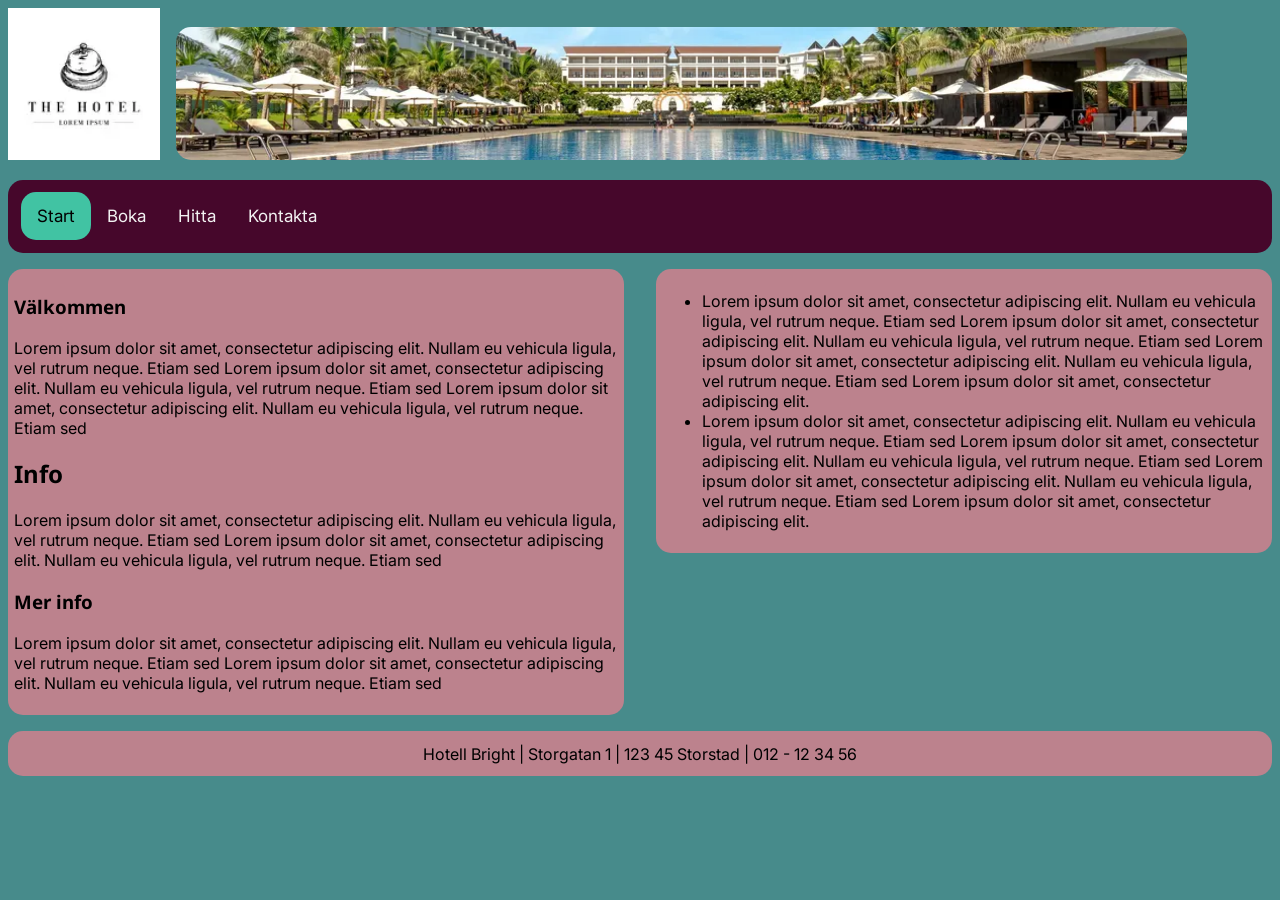
<file: index.html>
<!DOCTYPE html>
<html lang="en">

<head>
    <meta charset="UTF-8">
    <meta name="description" content="Hotel Bright-start">
    <meta name="viewport" content="width=device-width, initial-scale=1.0">
    <title>Hotell-start</title>
    <link rel="stylesheet" href="style.css">
    <link rel="stylesheet" href="grid.css">
    <link
        href="https://fonts.googleapis.com/css2?family=Inter:ital,opsz,wght@0,14..32,100..900;1,14..32,100..900&family=Noto+Sans:ital,wght@0,100..900;1,100..900&display=swap"
        rel="stylesheet">



</head>


<body>
    <header>
        <img id="logo" src="img/hotell_logo_smol.webp" alt="Hotell Logo" />
        <img id="pool" src="img/hotell_pool_smol.webp" alt="Hotell Pool">
    </header>
    <nav class="topnav" id="myTopnav">
        <a href="index.html" class="active">Start</a>
        <a href="boka.html">Boka</a>
        <a href="hitta.html">Hitta</a>
        <a href="kontakta.html">Kontakta</a>
        <a href="javascript:void(0);" style="font-size: 15px;" class="icon" onclick="myFunction()">&#9776;</a>
    </nav>
    <section>

        <article>
            <h1> Välkommen</h1>

            <p>
                Lorem ipsum dolor sit amet, consectetur adipiscing elit. Nullam eu vehicula ligula, vel rutrum
                neque.
                Etiam
                sed
                Lorem ipsum dolor sit amet, consectetur adipiscing elit. Nullam eu vehicula ligula, vel rutrum
                neque.
                Etiam
                sed
                Lorem ipsum dolor sit amet, consectetur adipiscing elit. Nullam eu vehicula ligula, vel rutrum
                neque.
                Etiam
                sed

            </p>

            <h2>Info</h2>

            <p>
                Lorem ipsum dolor sit amet, consectetur adipiscing elit. Nullam eu vehicula ligula, vel rutrum
                neque.
                Etiam
                sed
                Lorem ipsum dolor sit amet, consectetur adipiscing elit. Nullam eu vehicula ligula, vel rutrum
                neque.
                Etiam
                sed
            </p>

            <h3>Mer info</h3>

            <p>
                Lorem ipsum dolor sit amet, consectetur adipiscing elit. Nullam eu vehicula ligula, vel rutrum
                neque.
                Etiam
                sed
                Lorem ipsum dolor sit amet, consectetur adipiscing elit. Nullam eu vehicula ligula, vel rutrum
                neque.
                Etiam
                sed
            </p>
        </article>
    </section>
    <main>
        <aside>
            <ul>
                <li>Lorem ipsum dolor sit amet, consectetur adipiscing elit. Nullam eu vehicula ligula, vel rutrum
                    neque. Etiam sed Lorem ipsum dolor sit amet, consectetur adipiscing elit. Nullam eu vehicula ligula,
                    vel rutrum neque. Etiam sed Lorem ipsum dolor sit amet, consectetur adipiscing elit. Nullam eu
                    vehicula ligula, vel rutrum neque. Etiam sed Lorem ipsum dolor sit amet, consectetur adipiscing
                    elit.</li>

                <li>Lorem ipsum dolor sit amet, consectetur adipiscing elit. Nullam eu vehicula ligula, vel rutrum
                    neque. Etiam sed Lorem ipsum dolor sit amet, consectetur adipiscing elit. Nullam eu vehicula ligula,
                    vel rutrum neque. Etiam sed Lorem ipsum dolor sit amet, consectetur adipiscing elit. Nullam eu
                    vehicula ligula, vel rutrum neque. Etiam sed Lorem ipsum dolor sit amet, consectetur adipiscing
                    elit.</li>



            </ul>
        </aside>
    </main>
    <footer>
        Hotell Bright | Storgatan 1 | 123 45 Storstad | 012 - 12 34 56
    </footer>
    <script src="script-nav.js"></script>
</body>

</html>
</file>
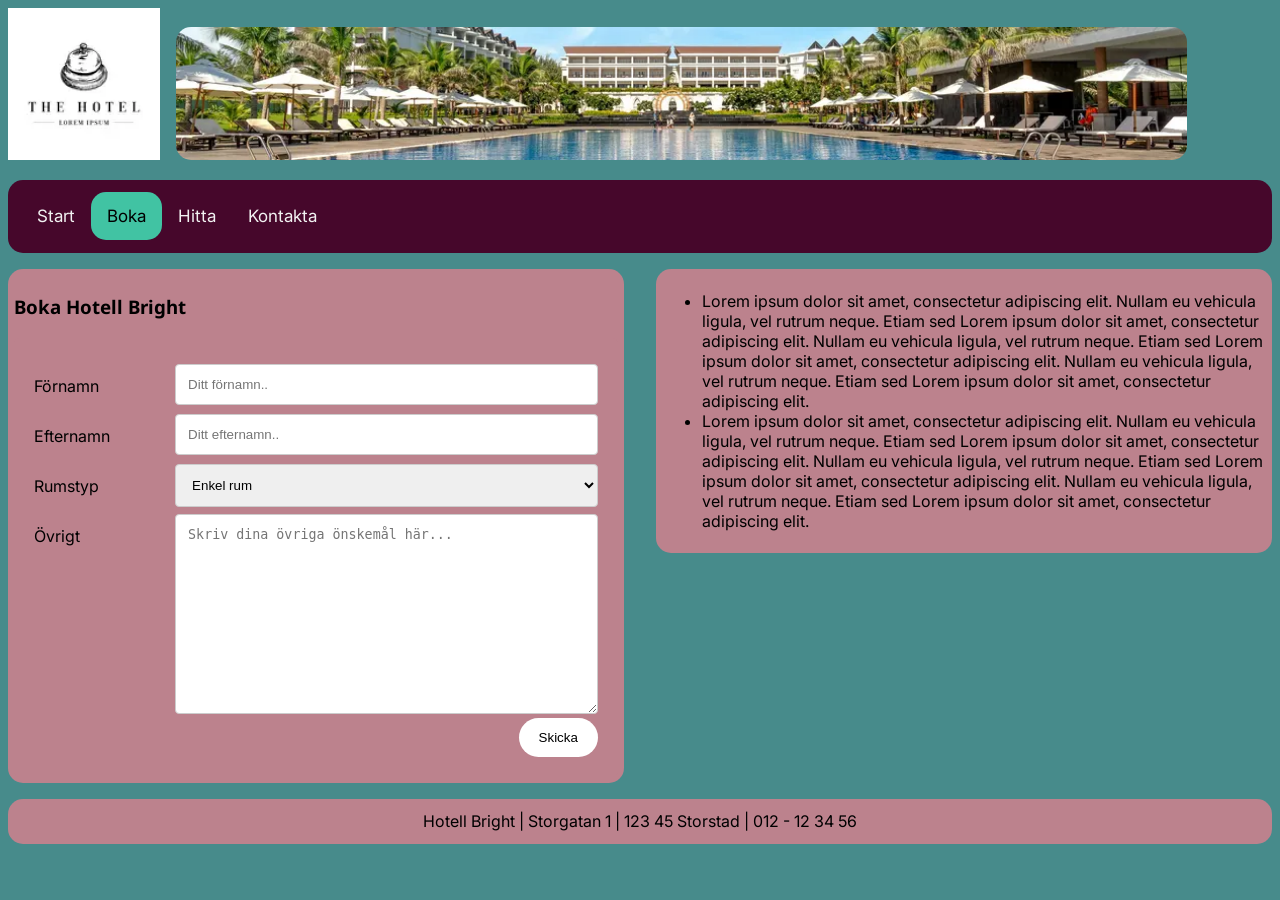
<file: boka.html>
<!DOCTYPE html>
<html lang="en">

<head>
    <meta charset="UTF-8">
    <meta name="description" content="Hotel Bright-boka">
    <meta name="viewport" content="width=device-width, initial-scale=1.0">
    <title>Hotell-boka</title>
    <link rel="stylesheet" href="style.css">
    <link rel="stylesheet" href="grid.css">
    <link
        href="https://fonts.googleapis.com/css2?family=Inter:ital,opsz,wght@0,14..32,100..900;1,14..32,100..900&family=Noto+Sans:ital,wght@0,100..900;1,100..900&display=swap"
        rel="stylesheet">



</head>

<body>
    <header>
        <img id="logo" src="img/hotell_logo_smol.webp" alt="Hotell Logo" />
        <img id="pool" src="img/hotell_pool_smol.webp" alt="Hotell Pool">
    </header>
    <nav class="topnav" id="myTopnav">
        <a href="index.html">Start</a>
        <a href="boka.html" class="active">Boka</a>
        <a href="hitta.html">Hitta</a>
        <a href="kontakta.html">Kontakta</a>
        <a href="javascript:void(0);" style="font-size: 15px;" class="icon" onclick="myFunction()">&#9776;</a>
    </nav>
    <section>
        <article>
            <h1>Boka Hotell Bright</h1>
            <div class="container">
                <form action="tack.html">
                    <div class="row">
                        <div class="col-25">
                            <label for="fname">Förnamn</label>
                        </div>
                        <div class="col-75">
                            <input type="text" id="fname" name="firstname" placeholder="Ditt förnamn..">
                        </div>
                    </div>
                    <div class="row">
                        <div class="col-25">
                            <label for="lname">Efternamn</label>
                        </div>
                        <div class="col-75">
                            <input type="text" id="lname" name="lastname" placeholder="Ditt efternamn..">
                        </div>
                    </div>
                    <div class="row">
                        <div class="col-25">
                            <label for="country">Rumstyp</label>
                        </div>
                        <div class="col-75">
                            <select id="country" name="country">
                                <option value="australia">Enkel rum</option>
                                <option value="canada">Dubbel rum</option>
                                <option value="usa">Suite</option>
                            </select>
                        </div>
                    </div>
                    <div class="row">
                        <div class="col-25">
                            <label for="subject">Övrigt</label>
                        </div>
                        <div class="col-75">
                            <textarea id="subject" name="subject" placeholder="Skriv dina övriga önskemål här..."
                                style="height:200px"></textarea>
                        </div>
                    </div>
                    <div class="row">
                        <input type="submit" value="Skicka">
                    </div>
                </form>
            </div>
        </article>
    </section>

    <main>
        <aside>
            <ul>
                <li>Lorem ipsum dolor sit amet, consectetur adipiscing elit. Nullam eu vehicula ligula, vel rutrum
                    neque. Etiam sed Lorem ipsum dolor sit amet, consectetur adipiscing elit. Nullam eu vehicula ligula,
                    vel rutrum neque. Etiam sed Lorem ipsum dolor sit amet, consectetur adipiscing elit. Nullam eu
                    vehicula ligula, vel rutrum neque. Etiam sed Lorem ipsum dolor sit amet, consectetur adipiscing
                    elit.</li>

                <li>Lorem ipsum dolor sit amet, consectetur adipiscing elit. Nullam eu vehicula ligula, vel rutrum
                    neque. Etiam sed Lorem ipsum dolor sit amet, consectetur adipiscing elit. Nullam eu vehicula ligula,
                    vel rutrum neque. Etiam sed Lorem ipsum dolor sit amet, consectetur adipiscing elit. Nullam eu
                    vehicula ligula, vel rutrum neque. Etiam sed Lorem ipsum dolor sit amet, consectetur adipiscing
                    elit.</li>



            </ul>
        </aside>
    </main>
    <footer>
        Hotell Bright | Storgatan 1 | 123 45 Storstad | 012 - 12 34 56
    </footer>
    <script src="script-nav.js"></script>
</body>

</html>
</file>
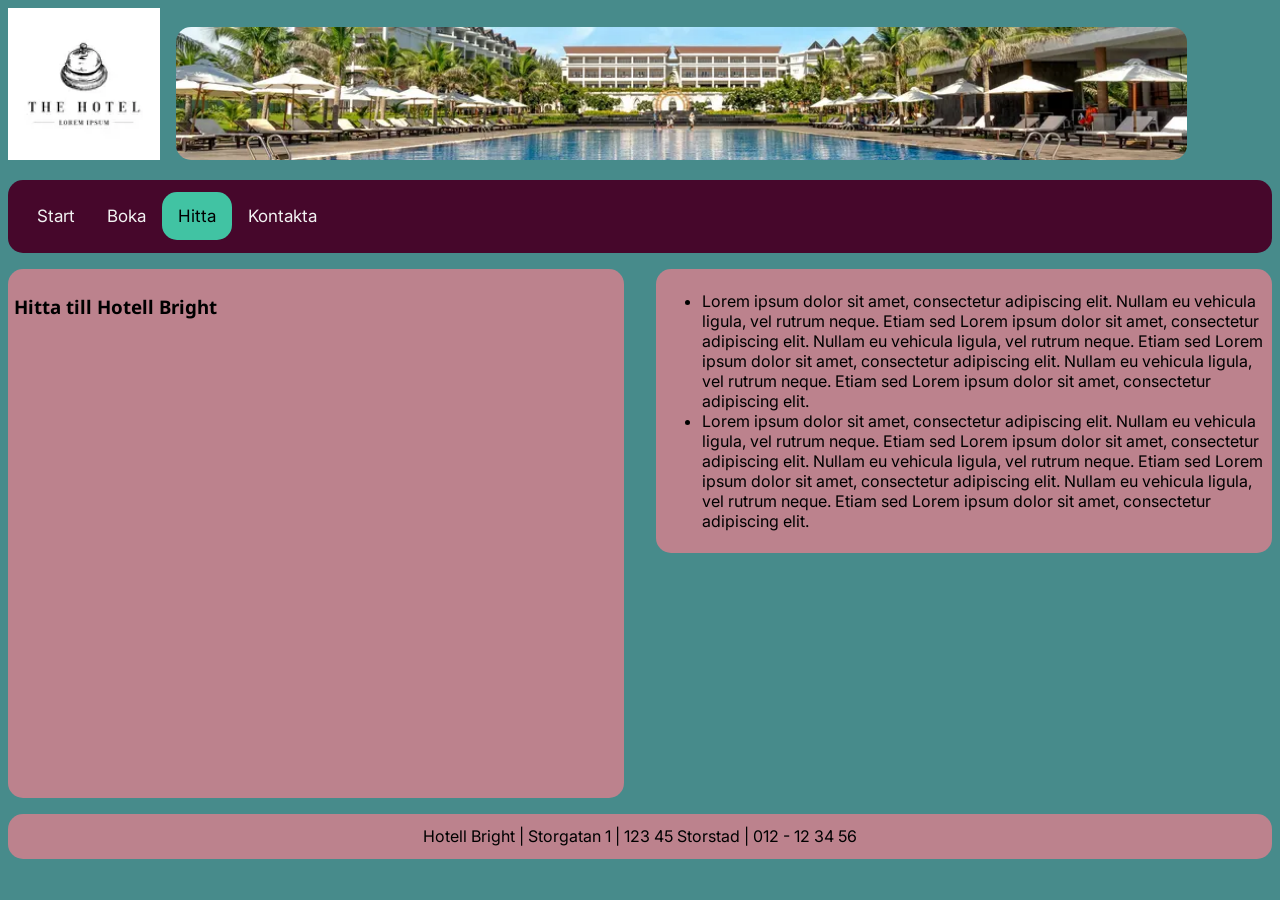
<file: hitta.html>
<!DOCTYPE html>
<html lang="en">

<head>
    <meta charset="UTF-8">
    <meta name="description" content="Hotel Bright-hitta">
    <meta name="viewport" content="width=device-width, initial-scale=1.0">
    <title>Hotell-hitta</title>
    <link rel="stylesheet" href="style.css">
    <link rel="stylesheet" href="grid.css">
    <link
        href="https://fonts.googleapis.com/css2?family=Inter:ital,opsz,wght@0,14..32,100..900;1,14..32,100..900&family=Noto+Sans:ital,wght@0,100..900;1,100..900&display=swap"
        rel="stylesheet">
    <style>
        iframe {
            width: 100%;
        }
    </style>


</head>

<body>
    <header>
        <img id="logo" src="img/hotell_logo_smol.webp" alt="Hotell Logo" />
        <img id="pool" src="img/hotell_pool_smol.webp" alt="Hotell Pool">
    </header>
    <nav class="topnav" id="myTopnav">
        <a href="index.html">Start</a>
        <a href="boka.html">Boka</a>
        <a href="hitta.html" class="active">Hitta</a>
        <a href="kontakta.html">Kontakta</a>
        <a href="javascript:void(0);" style="font-size: 15px;" class="icon" onclick="myFunction()">&#9776;</a>
    </nav>
    <section>

        <article>
            <h1>Hitta till Hotell Bright</h1>
            <iframe
                src="https://www.google.com/maps/embed?pb=!1m18!1m12!1m3!1d2254.1093589289176!2d13.007752876905435!3d55.60011037302818!2m3!1f0!2f0!3f0!3m2!1i1024!2i768!4f13.1!3m3!1m2!1s0x4653a15892ec60a7%3A0x7ce10f4d52a8394f!2sPauliskolan!5e0!3m2!1ssv!2sse!4v1770369633876!5m2!1ssv!2sse"
                title="Google Maps" width="600" height="450" style="border:0;" allowfullscreen="" loading="lazy"
                referrerpolicy="no-referrer-when-downgrade"> </iframe>
        </article>
    </section>

    <main>
        <aside>
            <ul>
                <li>Lorem ipsum dolor sit amet, consectetur adipiscing elit. Nullam eu vehicula ligula, vel rutrum
                    neque. Etiam sed Lorem ipsum dolor sit amet, consectetur adipiscing elit. Nullam eu vehicula ligula,
                    vel rutrum neque. Etiam sed Lorem ipsum dolor sit amet, consectetur adipiscing elit. Nullam eu
                    vehicula ligula, vel rutrum neque. Etiam sed Lorem ipsum dolor sit amet, consectetur adipiscing
                    elit.</li>

                <li>Lorem ipsum dolor sit amet, consectetur adipiscing elit. Nullam eu vehicula ligula, vel rutrum
                    neque. Etiam sed Lorem ipsum dolor sit amet, consectetur adipiscing elit. Nullam eu vehicula ligula,
                    vel rutrum neque. Etiam sed Lorem ipsum dolor sit amet, consectetur adipiscing elit. Nullam eu
                    vehicula ligula, vel rutrum neque. Etiam sed Lorem ipsum dolor sit amet, consectetur adipiscing
                    elit.</li>



            </ul>
        </aside>
    </main>
    <footer>
        Hotell Bright | Storgatan 1 | 123 45 Storstad | 012 - 12 34 56
    </footer>
    <script src="script-nav.js"></script>
</body>

</html>
</file>
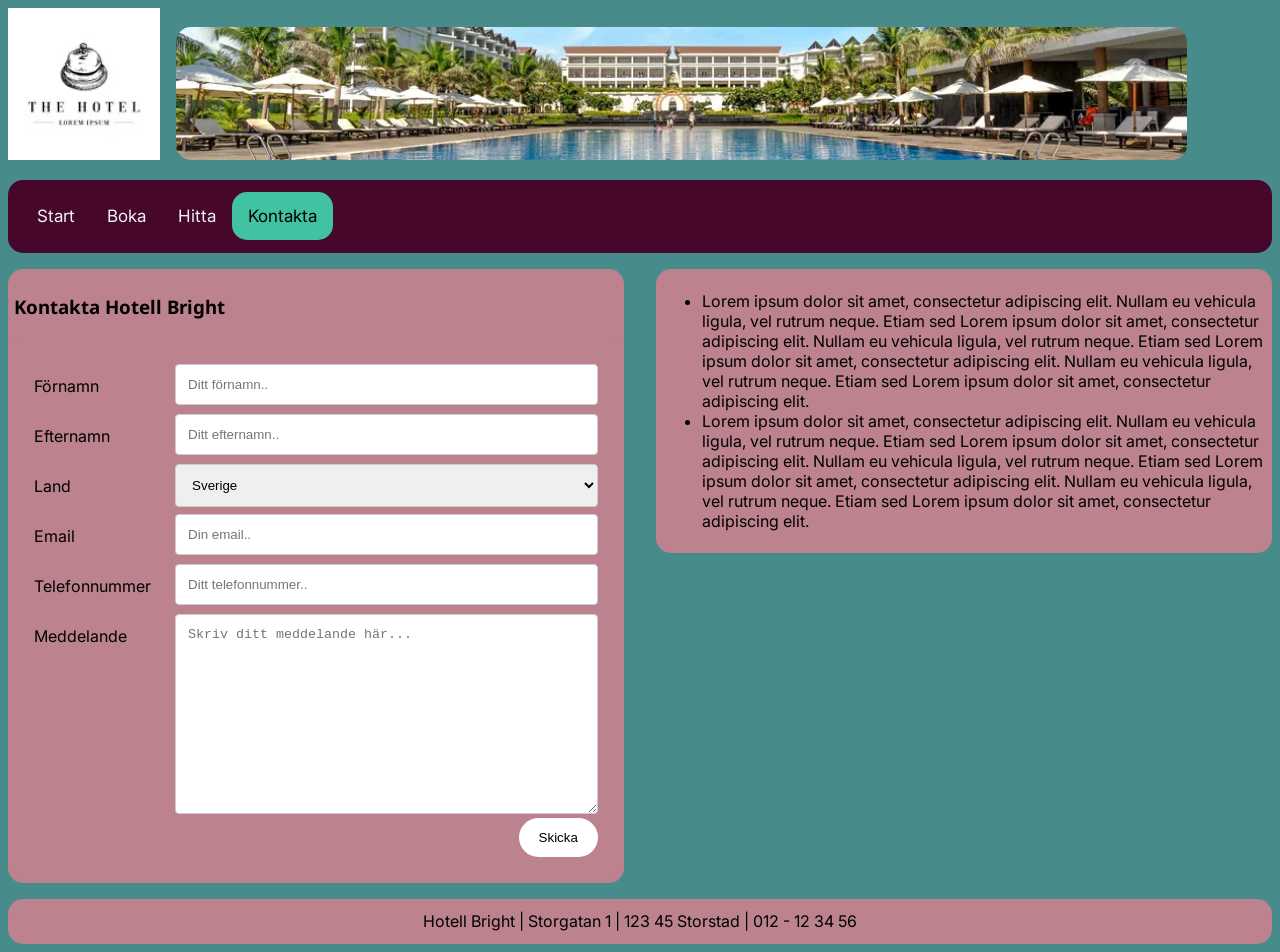
<file: kontakta.html>
<!DOCTYPE html>
<html lang="en">

<head>
    <meta charset="UTF-8">
    <meta name="description" content="Hotel Bright-kontakta">
    <meta name="viewport" content="width=device-width, initial-scale=1.0">
    <title>Hotell-kontakta</title>
    <link rel="stylesheet" href="style.css">
    <link rel="stylesheet" href="grid.css">
    <link
        href="https://fonts.googleapis.com/css2?family=Inter:ital,opsz,wght@0,14..32,100..900;1,14..32,100..900&family=Noto+Sans:ital,wght@0,100..900;1,100..900&display=swap"
        rel="stylesheet">



</head>

<body>
    <header>
        <img id="logo" src="img/hotell_logo_smol.webp" alt="Hotell Logo" />
        <img id="pool" src="img/hotell_pool_smol.webp" alt="Hotell Pool">
    </header>
    <nav class="topnav" id="myTopnav">
        <a href="index.html">Start</a>
        <a href="boka.html">Boka</a>
        <a href="hitta.html">Hitta</a>
        <a href="kontakta.html" class="active">Kontakta</a>
        <a href="javascript:void(0);" style="font-size: 15px;" class="icon" onclick="myFunction()">&#9776;</a>
    </nav>
    <section>
        <article>
            <h1>Kontakta Hotell Bright</h1>
            <div class="container">
                <form action="tack.html">
                    <div class="row">
                        <div class="col-25">
                            <label for="fname">Förnamn</label>
                        </div>
                        <div class="col-75">
                            <input type="text" id="fname" name="firstname" placeholder="Ditt förnamn..">
                        </div>
                    </div>
                    <div class="row">
                        <div class="col-25">
                            <label for="lname">Efternamn</label>
                        </div>
                        <div class="col-75">
                            <input type="text" id="lname" name="lastname" placeholder="Ditt efternamn..">
                        </div>
                    </div>
                    <div class="row">
                        <div class="col-25">
                            <label for="country">Land</label>
                        </div>
                        <div class="col-75">
                            <select id="country" name="country">
                                <option value="sverige">Sverige</option>
                                <option value="canada">Canada</option>
                                <option value="usa">USA</option>
                                <option value="other">Övrigt</option>
                            </select>
                        </div>
                    </div>
                    <div class="row">
                        <div class="col-25">
                            <label for="email">Email</label>
                        </div>
                        <div class="col-75">
                            <input type="text" id="email" name="email" placeholder="Din email..">
                        </div>
                    </div>
                    <div class="row">
                        <div class="col-25">
                            <label for="phone">Telefonnummer</label>
                        </div>
                        <div class="col-75">
                            <input type="text" id="phone" name="phone" placeholder="Ditt telefonnummer..">
                        </div>
                    </div>
                    <div class="row">
                        <div class="col-25">
                            <label for="subject">Meddelande</label>
                        </div>
                        <div class="col-75">
                            <textarea id="subject" name="subject" placeholder="Skriv ditt meddelande här..."
                                style="height:200px"></textarea>
                        </div>
                    </div>
                    <div class="row">
                        <input type="submit" value="Skicka">
                    </div>
                </form>
            </div>
        </article>
    </section>

    <main>
        <aside>
            <ul>
                <li>Lorem ipsum dolor sit amet, consectetur adipiscing elit. Nullam eu vehicula ligula, vel rutrum
                    neque. Etiam sed Lorem ipsum dolor sit amet, consectetur adipiscing elit. Nullam eu vehicula ligula,
                    vel rutrum neque. Etiam sed Lorem ipsum dolor sit amet, consectetur adipiscing elit. Nullam eu
                    vehicula ligula, vel rutrum neque. Etiam sed Lorem ipsum dolor sit amet, consectetur adipiscing
                    elit.</li>

                <li>Lorem ipsum dolor sit amet, consectetur adipiscing elit. Nullam eu vehicula ligula, vel rutrum
                    neque. Etiam sed Lorem ipsum dolor sit amet, consectetur adipiscing elit. Nullam eu vehicula ligula,
                    vel rutrum neque. Etiam sed Lorem ipsum dolor sit amet, consectetur adipiscing elit. Nullam eu
                    vehicula ligula, vel rutrum neque. Etiam sed Lorem ipsum dolor sit amet, consectetur adipiscing
                    elit.</li>



            </ul>
        </aside>
    </main>
    <footer>
        Hotell Bright | Storgatan 1 | 123 45 Storstad | 012 - 12 34 56
    </footer>
    <script src="script-nav.js"></script>
</body>

</html>
</file>
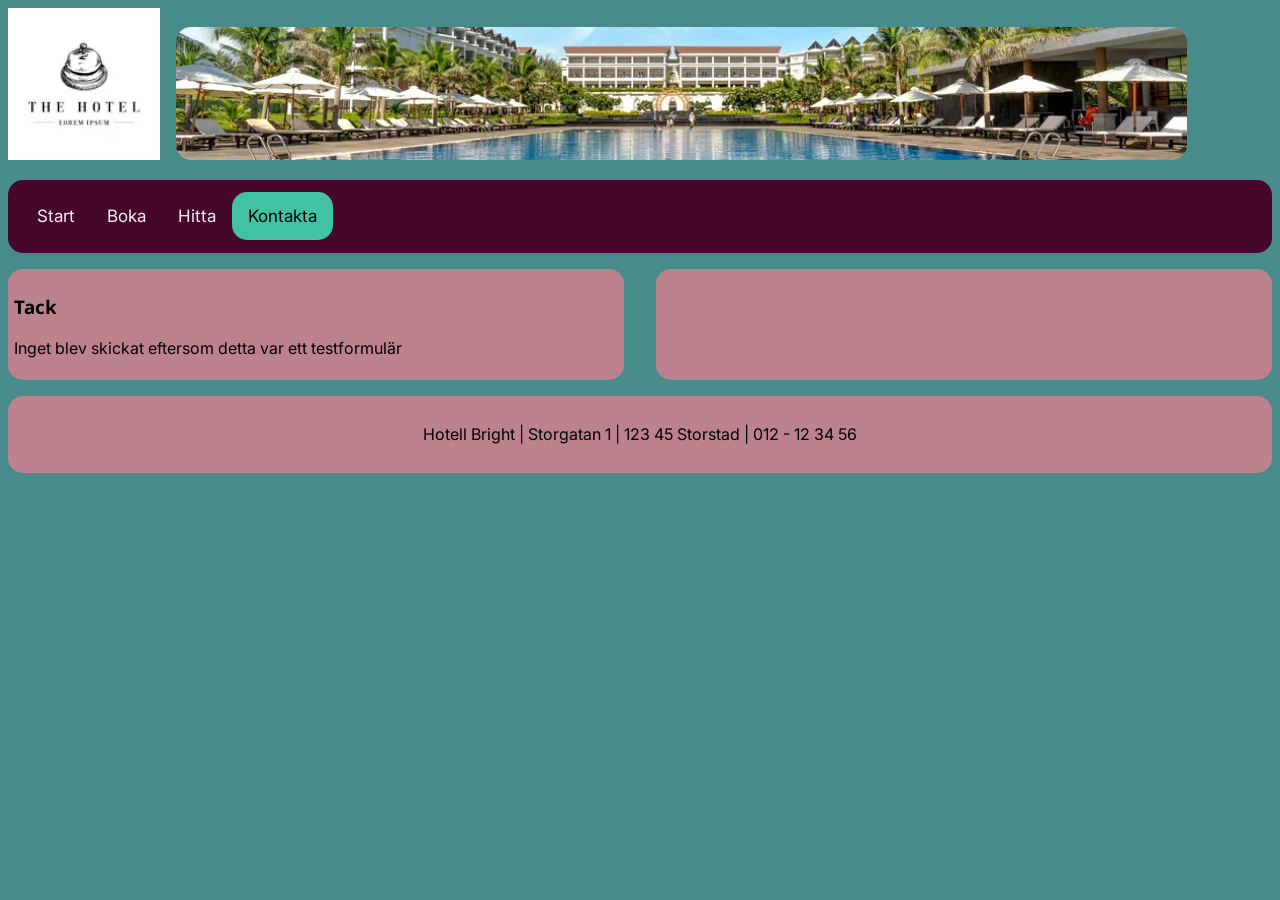
<file: tack.html>
<!DOCTYPE html>
<html lang="en">

<head>
  <meta charset="UTF-8">
  <meta name="description" content="Hotel Bright-tack">
  <meta name="viewport" content="width=device-width, initial-scale=1.0">
  <title>Hotell-tack</title>
  <link rel="stylesheet" href="style.css">
  <link rel="stylesheet" href="grid.css">
  <link
    href="https://fonts.googleapis.com/css2?family=Inter:ital,opsz,wght@0,14..32,100..900;1,14..32,100..900&family=Noto+Sans:ital,wght@0,100..900;1,100..900&display=swap"
    rel="stylesheet">

</head>

<body>
  <header>
    <img id="logo" src="img/hotell_logo_smol.webp" alt="Hotell Logo" />
    <img id="pool" src="img/hotell_pool_smol.webp" alt="Hotell Pool">
  </header>
  <nav class="topnav" id="myTopnav">
    <a href="index.html">Start</a>
    <a href="boka.html">Boka</a>
    <a href="hitta.html">Hitta</a>
    <a href="kontakta.html" class="active">Kontakta</a>
    <a href="javascript:void(0);" style="font-size: 15px;" class="icon" onclick="myFunction()">&#9776;</a>
  </nav>
  <section>
    <article>
      <h1>Tack</h1>
      <p>Inget blev skickat eftersom detta var ett testformulär</p>

    </article>
  </section>
  <aside>


  </aside>
  <footer>
    <p>Hotell Bright | Storgatan 1 | 123 45 Storstad | 012 - 12 34 56</p>
  </footer>

  <script src="script-nav.js"></script>
</body>

</html>
</file>
<file: style.css>
@import url('https://fonts.googleapis.com/css2?family=Inter:ital,opsz,wght@0,14..32,100..900;1,14..32,100..900&family=Noto+Sans:ital,wght@0,100..900;1,100..900&display=swap');

body {
    font-family: "Inter", sans-serif;
}

h1,
h2,
h3 {
    font-family: "Noto Sans", sans-serif;
}

article,
aside,
footer,
nav {
    border-radius: 15px;
    padding: 1%;
}

nav a {
    border-radius: 15px;
}

header img#logo {
    width: 12%;
    margin-right: 1%;
}

header img#pool {
    width: 80%;
    border-radius: 15px;
}

footer {
    text-align: center;
}

.topnav {
    background-color: #46072B;
    overflow: hidden;
}

.topnav a {
    float: left;
    display: block;
    color: #f2f2f2;
    text-align: center;
    padding: 14px 16px;
    text-decoration: none;
    font-size: 17px;
}

.topnav a:hover {
    background-color: #ffffff;
    color: black;
}

a.active {
    background-color: #41C3A3;
    color: black;
}

.topnav .icon {
    display: none;
}

@media screen and (max-width: 600px) {
    .topnav a:not(:first-child) {
        display: none;
    }

    .topnav a.icon {
        float: right;
        display: block;
    }
}

@media screen and (max-width: 600px) {
    .topnav.responsive {
        position: relative;
    }


    .topnav.responsive a.icon {
        position: absolute;
        right: 6px;
        top: 6px;
    }

    .topnav.responsive a {
        float: none;
        display: block;
        text-align: left;
    }
}

@media (max-width: 600px) {

    .col-25,
    .col-75,
    input[type=submit] {
        width: 100%;
        margin-top: 0;
    }

}

input[type=text],
select,
textarea {
    width: 100%;
    padding: 12px;
    border: 1px solid #ccc;
    border-radius: 4px;
    box-sizing: border-box;
    resize: vertical;
}

label {
    padding: 12px 12px 12px 0;
    display: inline-block;
}

input[type=submit] {
    background-color: white;
    color: black;
    padding: 12px 20px;
    border: none;
    border-radius: 25px;
    cursor: pointer;
    float: right;
}

.container {
    border-radius: 5px;
    background-color: #BC828D;
    padding: 20px;
}

.col-25 {
    float: left;
    width: 25%;
    margin-top: 6px;
}

.col-75 {
    float: left;
    width: 75%;
    margin-top: 6px;
}

.row:after {
    content: "";
    display: table;
    clear: both;
}

@media screen and (max-width: 600px) {

    .col-25,
    .col-75,
    input[type=submit] {
        width: 100%;
        margin-top: 0;
    }
}
</file>
<file: grid.css>
body {
    display: grid;
    grid-template-columns: 2fr 1fr;
    grid-auto-rows: auto auto 1fr;
    grid-template-areas: "header header" "nav nav" "section section " "aside aside" "footer footer ";
    grid-gap: 0.5em 1em;
    background-color: #478B8B;

}

@media screen and (min-width: 600px) {
    body {
        grid-template-columns: 1fr 1fr;
        grid-template-areas:
            "header header"
            "nav nav"
            "section aside"
            "footer footer";
        grid-gap: 1em 2em;
    }

}

header {
    grid-area: header;
}

nav {
    grid-area: nav;
}

section {
    grid-area: section;
}

article {
    background-color: #BC828D;
    grid-area: article;
}

aside {
    grid-area: aside;
    background-color: #BC828D;
}

footer {
    grid-area: footer;
    background-color: #BC828D;
}
</file>
